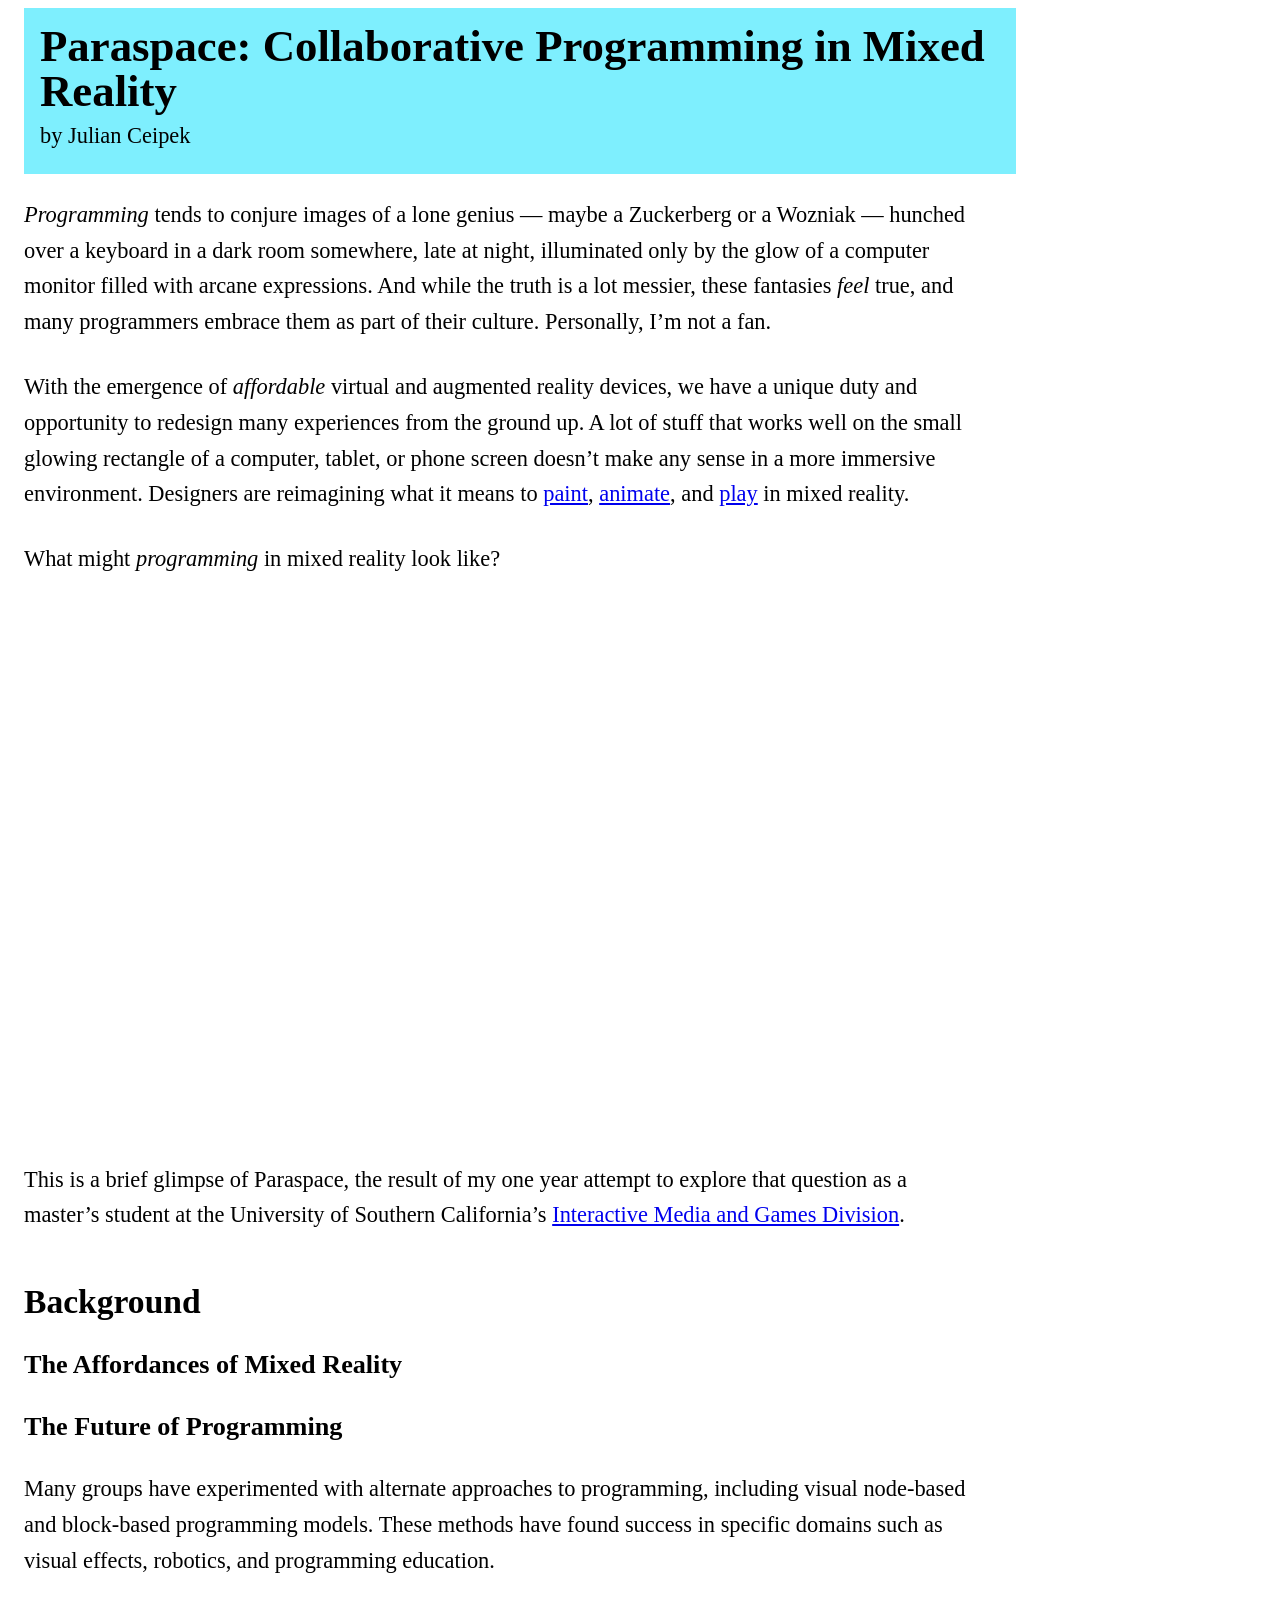
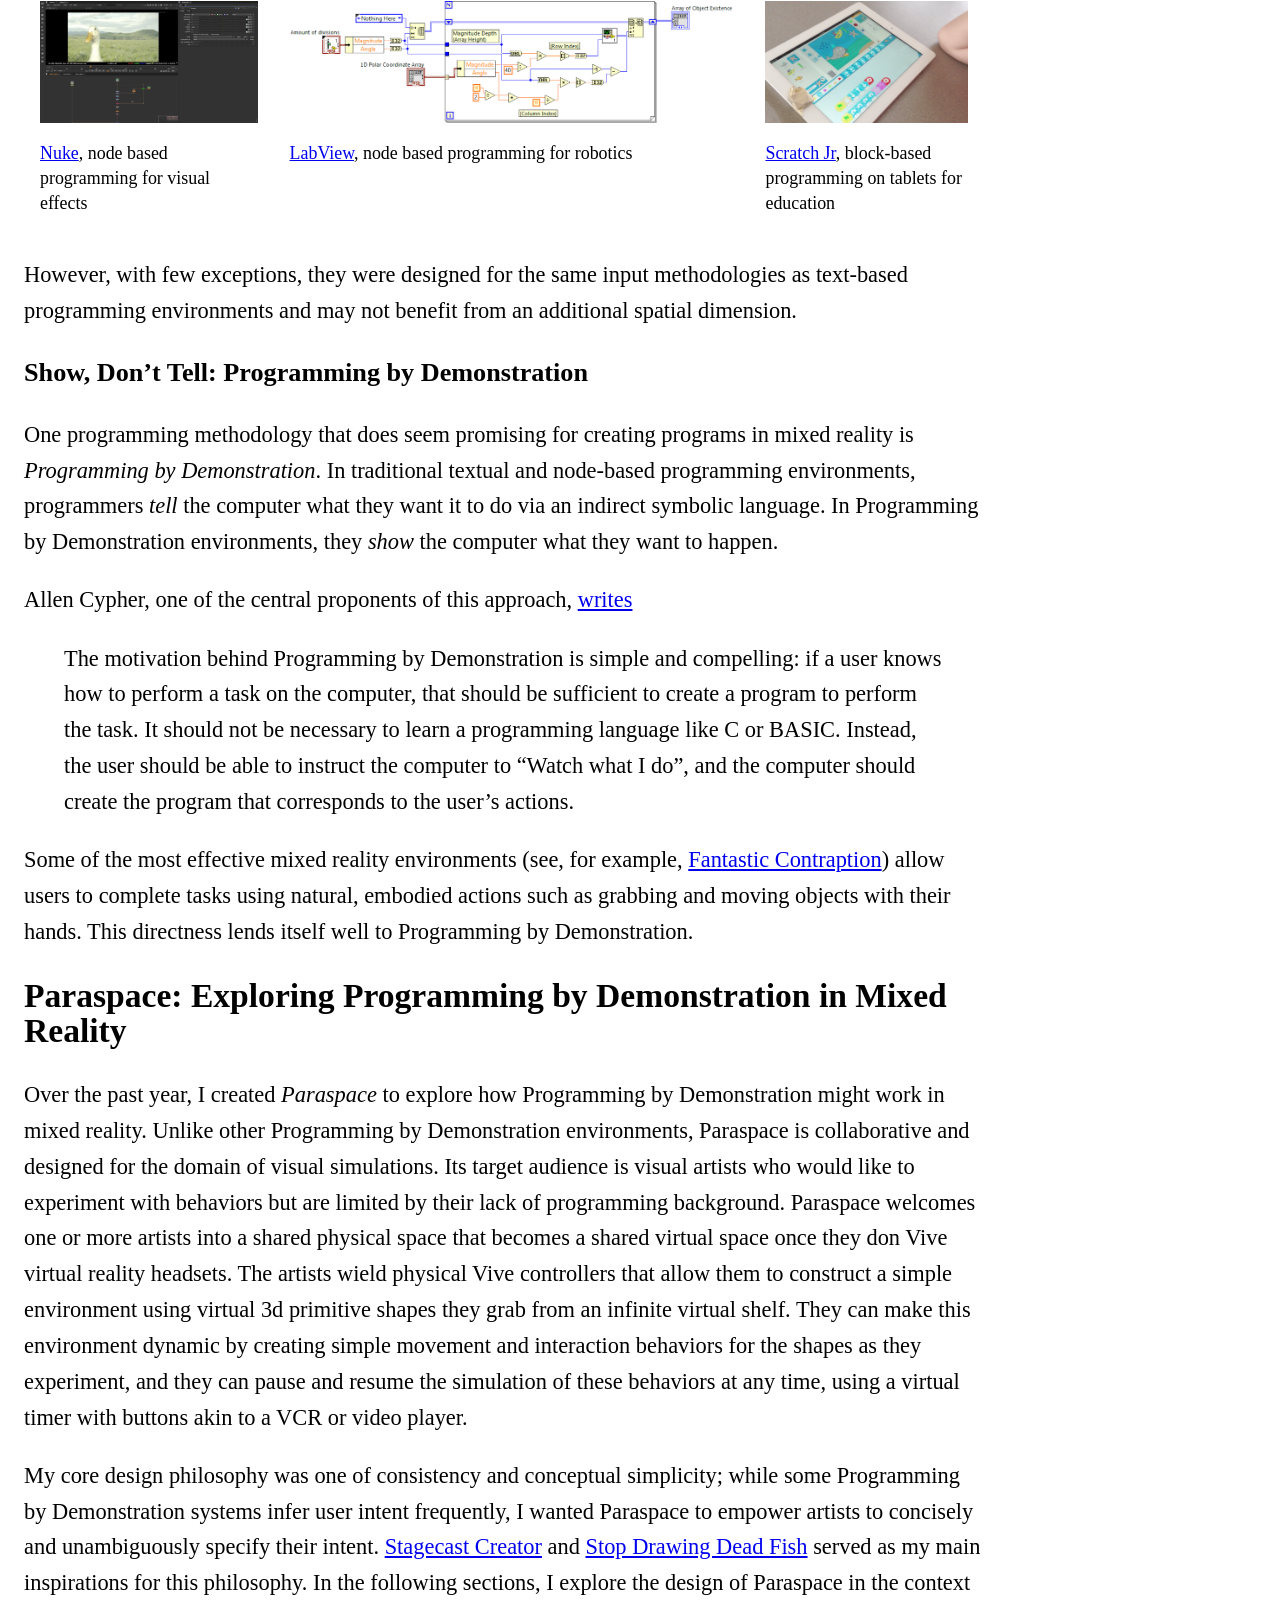
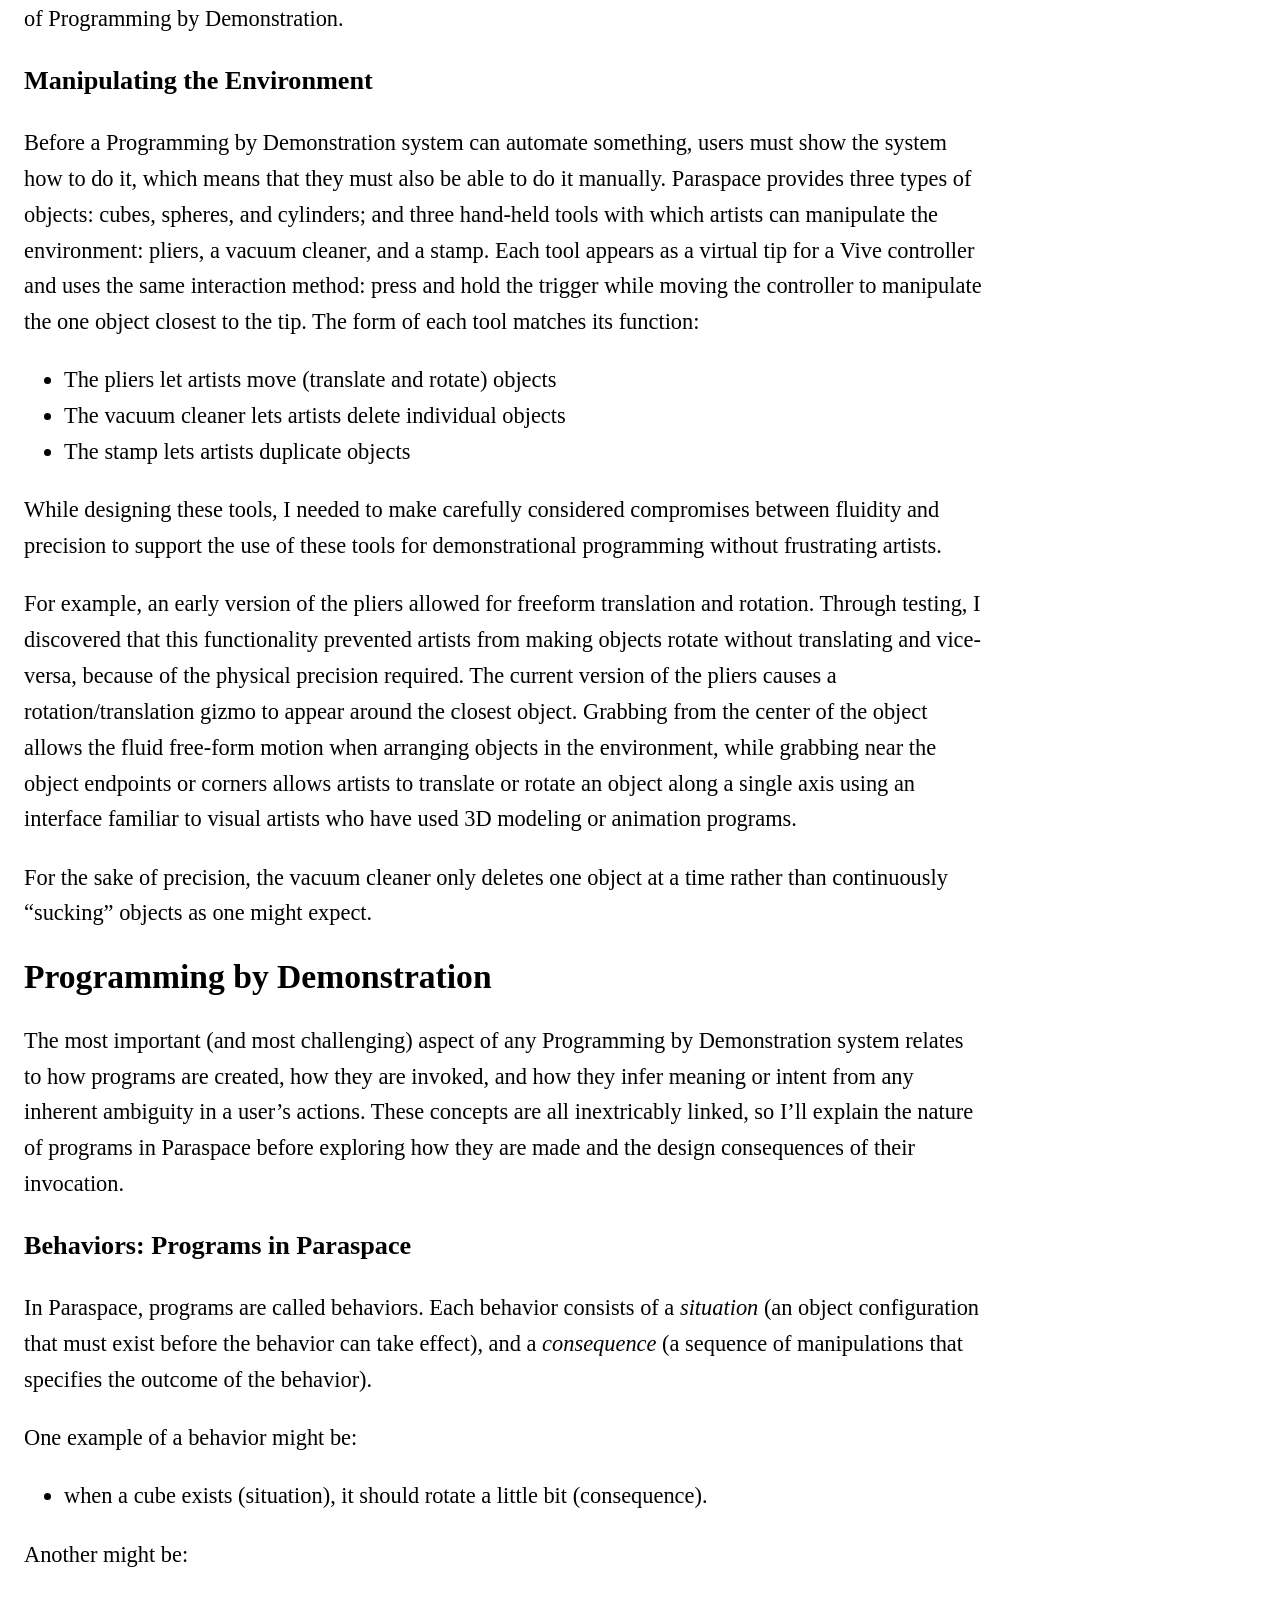
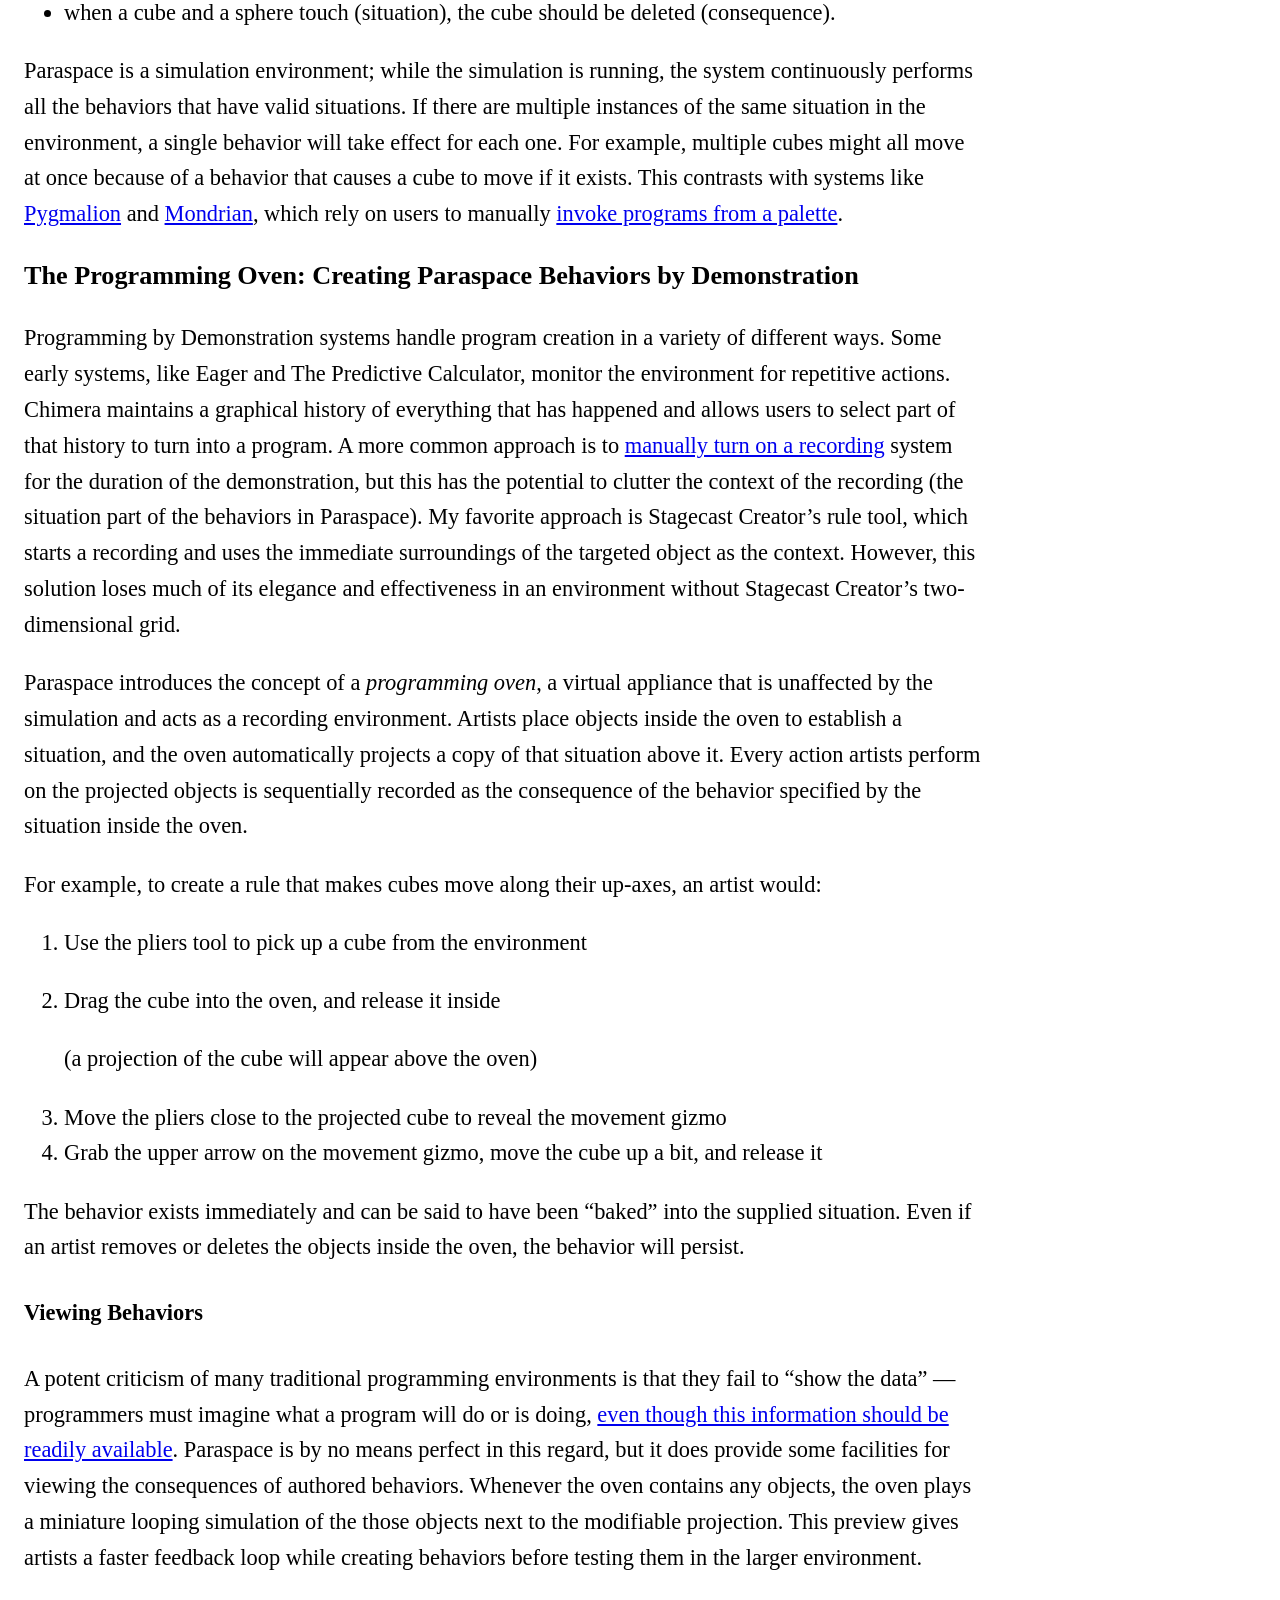
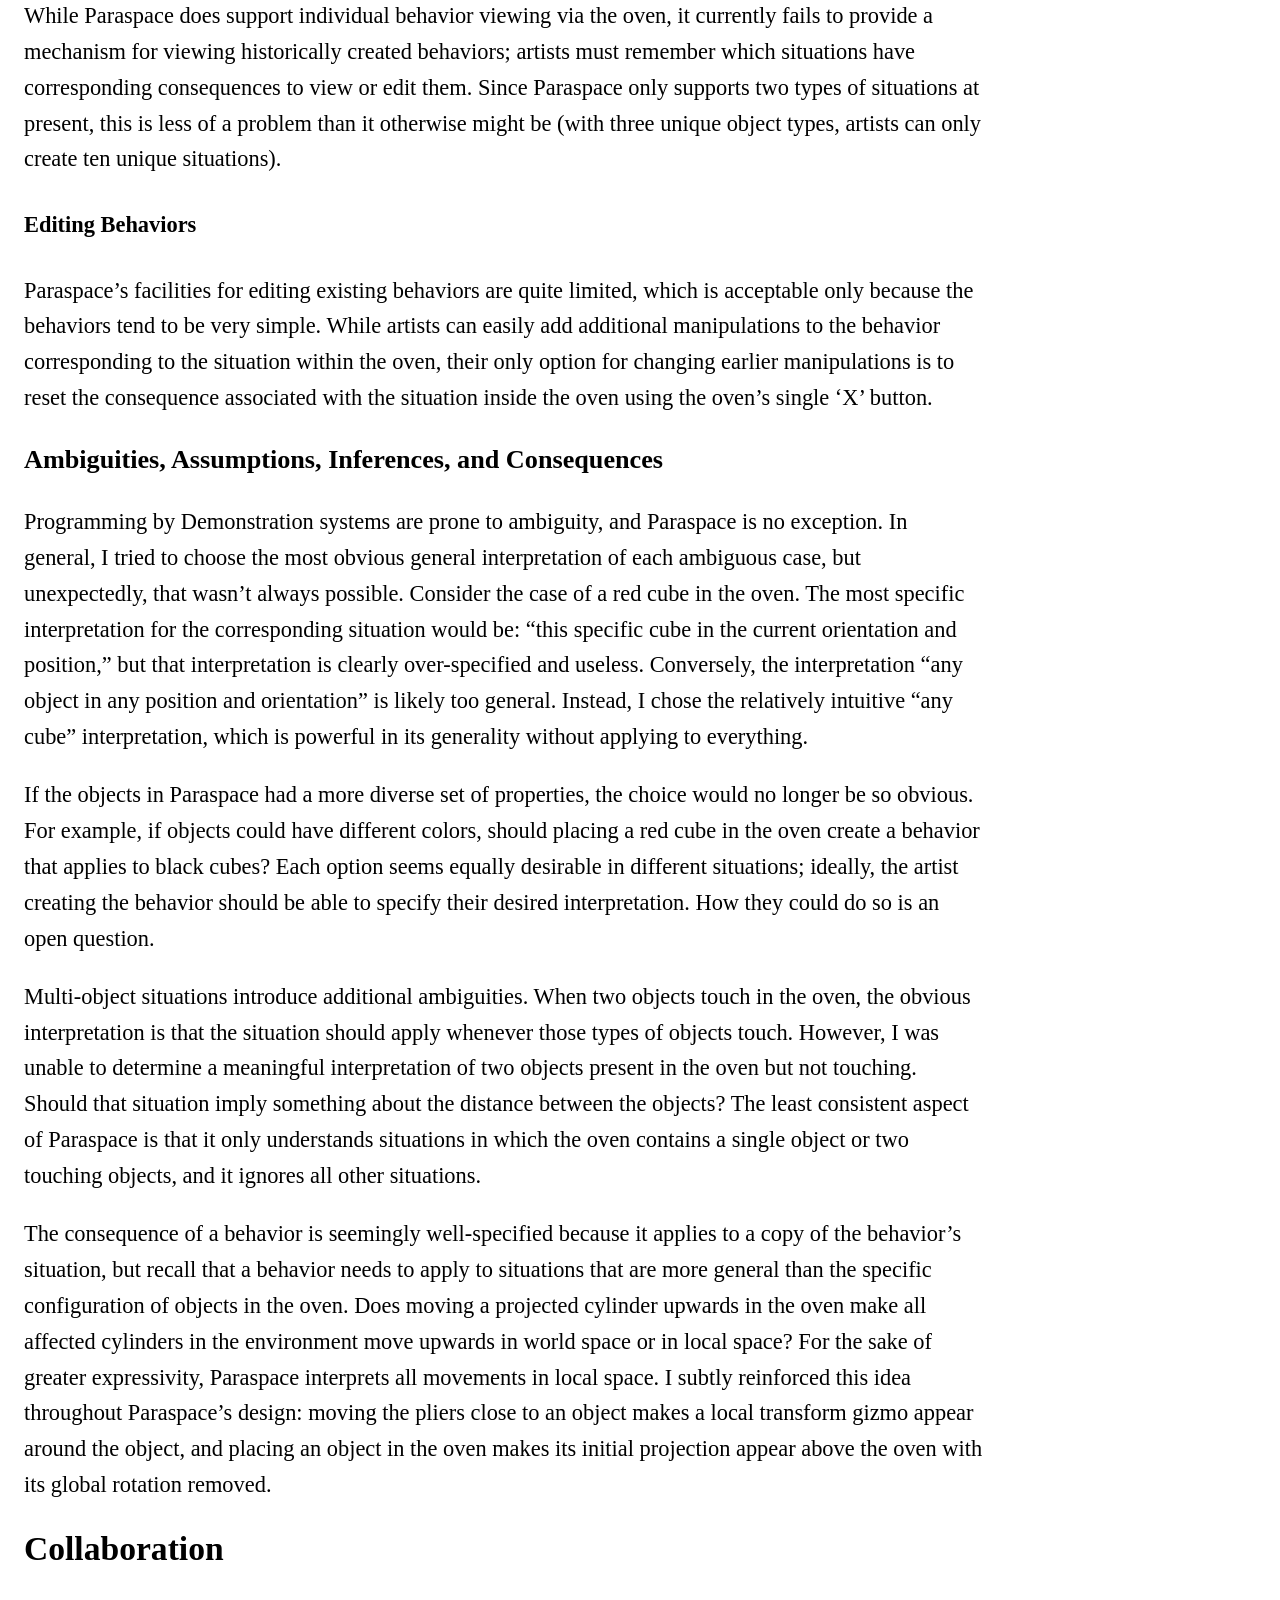
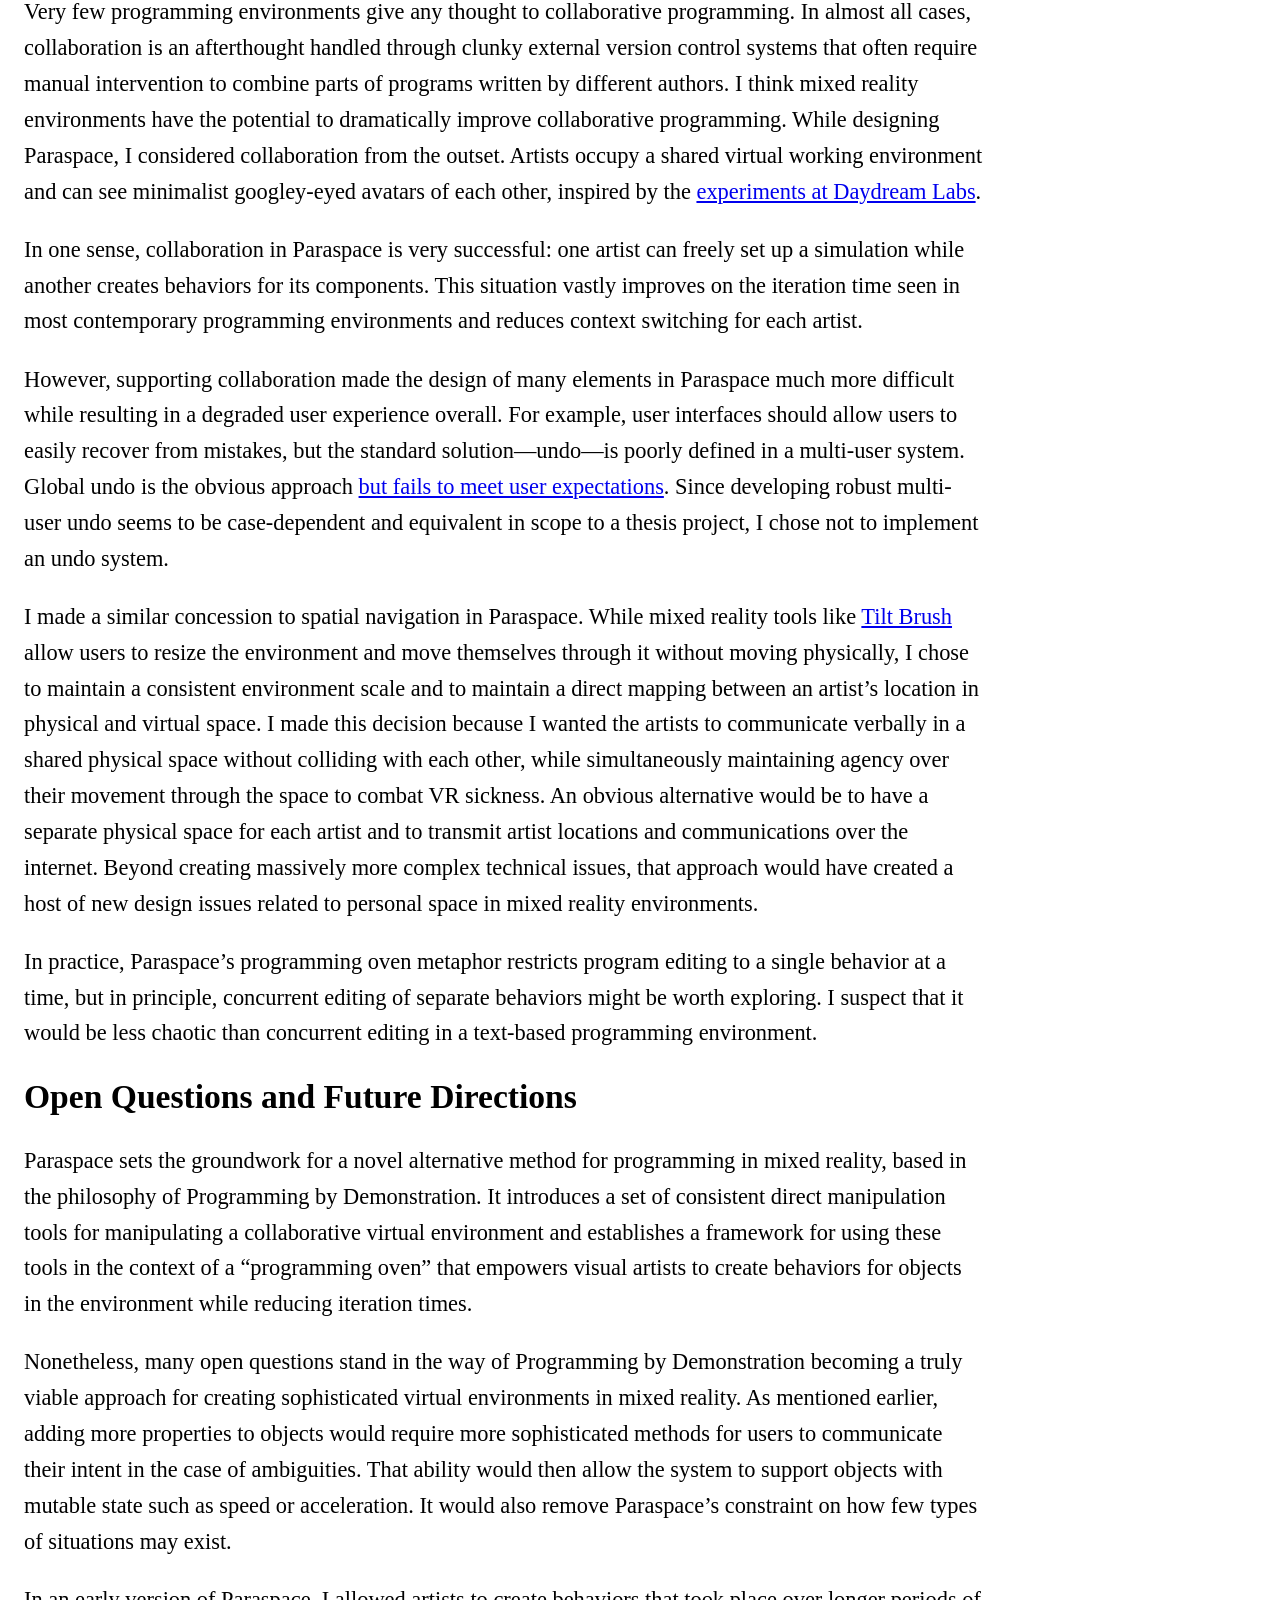
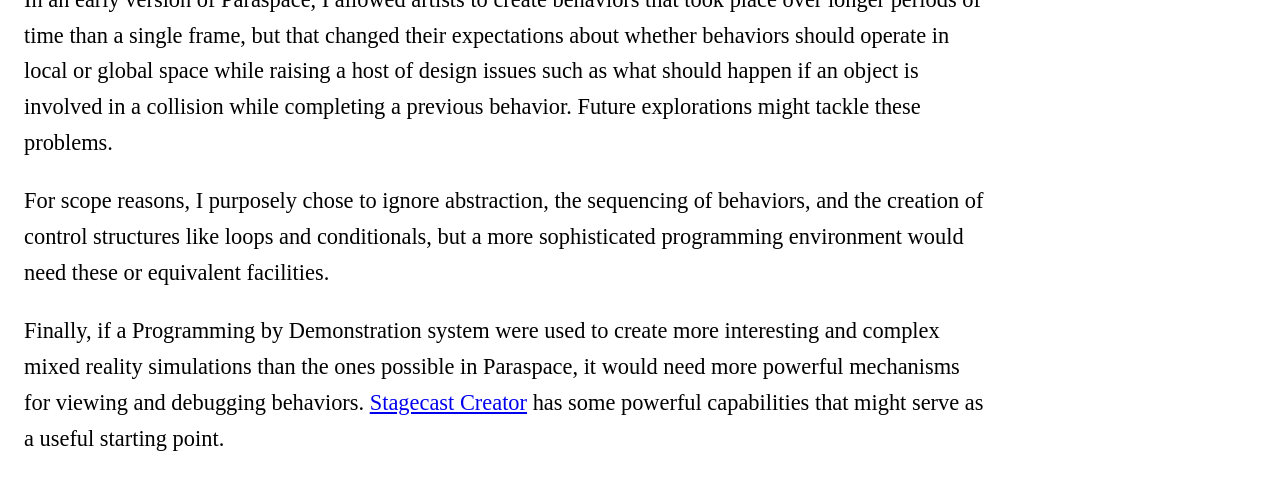
<file: index.html>
<head><link href="normalize.css" rel="stylesheet" type="text/css"/><link href="main.css" rel="stylesheet" type="text/css"/></head><body><div class="article-and-toc"><div class="toc-container"><div class="table-of-contents"><h1>Contents</h1><ol><li>Background<ol><li>The Future of Programming</li><li>Show, Don&rsquo;t Tell: Programming by Demonstration</li></ol></li><li>Paraspace: Exploring Programming by Demonstration in Mixed Reality<ol><li>Manipulating the Environment</li><li>Programming by Demonstration<ol><li>Behaviors: Programs in Paraspace</li><li>The Programming Oven: Creating Paraspace Behaviors by Demonstration<ol><li>Viewing Behaviors</li><li>Editing Behaviors</li></ol></li></ol></li><li>Ambiguities, Assumptions, Inferences, and Consequences</li></ol></li><li>Collaboration</li><li>Open Questions and Future Directions</li></ol></div></div><article><header><h1>Paraspace: Collaborative Programming in Mixed Reality</h1><p class="author">by Julian Ceipek</p></header><div class="body"><p><em>Programming</em> tends to conjure images of a lone genius &mdash; maybe a Zuckerberg or a Wozniak &mdash; hunched over a keyboard in a dark room somewhere, late at night, illuminated only by the glow of a computer monitor filled with arcane expressions. And while the truth is a lot messier, these fantasies <em>feel</em> true, and many programmers embrace them as part of their culture. Personally, I&rsquo;m not a fan.</p></div><div class="block-with-aside"><div class="body"><p>With the emergence of <em>affordable</em> virtual and augmented reality devices, we have a unique duty and opportunity to redesign many experiences from the ground up. A lot of stuff that works well on the small glowing rectangle of a computer, tablet, or phone screen doesn&rsquo;t make any sense in a more immersive environment. Designers are reimagining what it means to <a href="https://www.tiltbrush.com/" target="_blank">paint</a>, <a href="https://venturebeat.com/2016/10/03/limitless-lets-artists-create-animations-within-virtual-reality/" target="_blank">animate</a>, and <a href="http://fantasticcontraption.com/" target="_blank">play</a> in mixed reality. </p></div><div class="aside"><p>Augmented and Virtual reality have been around <a href="http://www.polygon.com/2016/10/26/13401128/25-vr-greatest-innovators" target="_blank">for a really long time</a>. What&rsquo;s special about <em>now</em> is really only that the technology has come far enough to be affordable.</p><p>Even more powerful than devices that deal in the virtual would be ways of augmenting our physical environments to create a new dynamic medium for thinking and doing.</p><p>Designers like Bret Victor <a href="http://worrydream.com/TheHumaneRepresentationOfThoughtTalk/" target="_blank">are working toward this laudable goal</a>, but it will likely be some time until these types of environments become commonplace. People have been thinking about them for a long time too:</p><div class="video-wrapper"><iframe width="1920" height="1080" src="https://www.youtube.com/embed/9HXp3s7x68o?modestbranding=0&amp;amp;showinfo=0&amp;amp;rel=0" frameborder="0" allowfullscreen="allowfullscreen"></iframe></div></div></div><div class="body"><p>What might <em>programming</em> in mixed reality look like?</p><div class="video-wrapper"><iframe width="1920" height="1080" src="https://www.youtube.com/embed/lrOJyLD9Zf4?modestbranding=0&amp;amp;showinfo=0&amp;amp;rel=0" frameborder="0" allowfullscreen="allowfullscreen"></iframe></div><p>This is a brief glimpse of Paraspace, the result of my one year attempt to explore that question as a master&rsquo;s student at the University of Southern California&rsquo;s <a href="https://cinema.usc.edu/interactive/" target="_blank">Interactive Media and Games Division</a>.</p></div><div class="body"><h2 class="heading">Background</h2><h3 class="heading">The Affordances of Mixed Reality</h3><h3 class="heading">The Future of Programming</h3><p>Many groups have experimented with alternate approaches to programming, including visual node-based and block-based programming models. These methods have found success in specific domains such as visual effects, robotics, and programming education.</p></div><div class="gallery"><div class="fig"><img src="images/nuke.png"/><p class="caption"><a href="https://www.foundry.com/products/nuke" target="_blank">Nuke</a>, node based programming for visual effects</p></div><div class="fig"><img src="images/labview.png"/><p class="caption"><a href="http://www.ni.com/labview/" target="_blank">LabView</a>, node based programming for robotics</p></div><div class="fig"><img src="images/scratch-jr.png"/><p class="caption"><a href="https://www.scratchjr.org/" target="_blank">Scratch Jr</a>, block-based programming on tablets for education</p></div></div><div class="body"><p>However, with few exceptions, they were designed for the same input methodologies as text-based programming environments and may not benefit from an additional spatial dimension. </p><h3 class="heading">Show, Don&rsquo;t Tell: Programming by Demonstration</h3><p>One programming methodology that does seem promising for creating programs in mixed reality is <em>Programming by Demonstration</em>. In traditional textual and node-based programming environments, programmers <em>tell</em> the computer what they want it to do via an indirect symbolic language. In Programming by Demonstration environments, they <em>show</em> the computer what they want to happen.</p><div class="aside"><p>Most of us could <em>show</em> a computer how to make a sandwich, but would struggle to <em>tell</em> one how to do it.</p><div class="video-wrapper"><iframe width="1920" height="1080" src="https://www.youtube.com/embed/KUB-aJXquUA?start=1166&amp;amp;end=1576&amp;amp;modestbranding=0&amp;amp;showinfo=0&amp;amp;rel=0" frameborder="0" allowfullscreen="allowfullscreen"></iframe></div></div><p>Allen Cypher, one of the central proponents of this approach, <a href="http://acypher.com/wwid/FrontMatter/index.html#Introduction" target="_blank">writes</a></p><blockquote>The motivation behind Programming by Demonstration is simple and compelling: if a user knows how to perform a task on the computer, that should be sufficient to create a program to perform the task. It should not be necessary to learn a programming language like C or BASIC. Instead, the user should be able to instruct the computer to 	&ldquo;Watch what I do&rdquo;, and the computer should create the program that corresponds to the user&rsquo;s actions.</blockquote><p>Some of the most effective mixed reality environments (see, for example, <a href="http://fantasticcontraption.com/" target="_blank">Fantastic Contraption</a>) allow users to complete tasks using natural, embodied actions such as grabbing and moving objects with their hands. This directness lends itself well to Programming by Demonstration.</p><h2 class="heading">Paraspace: Exploring Programming by Demonstration in Mixed Reality</h2><p>Over the past year, I created <em>Paraspace</em> to explore how Programming by Demonstration might work in mixed reality. Unlike other Programming by Demonstration environments, Paraspace is collaborative and designed for the domain of visual simulations. Its target audience is visual artists who would like to experiment with behaviors but are limited by their lack of programming background. Paraspace welcomes one or more artists into a shared physical space that becomes a shared virtual space once they don Vive virtual reality headsets. The artists wield physical Vive controllers that allow them to construct a simple environment using virtual 3d primitive shapes they grab from an infinite virtual shelf. They can make this environment dynamic by creating simple movement and interaction behaviors for the shapes as they experiment, and they can pause and resume the simulation of these behaviors at any time, using a virtual timer with buttons akin to a VCR or video player.</p><p>My core design philosophy was one of consistency and conceptual simplicity; while some Programming by Demonstration systems infer user intent frequently, I wanted Paraspace to empower artists to concisely and unambiguously specify their intent. <a href="https://en.wikipedia.org/wiki/Stagecast_Creator" target="_blank">Stagecast Creator</a> and <a href="http://worrydream.com/#!/StopDrawingDeadFish" target="_blank">Stop Drawing Dead Fish</a> served as my main inspirations for this philosophy. In the following sections, I explore the design of Paraspace in the context of Programming by Demonstration.</p><h3 class="heading">Manipulating the Environment</h3><p>Before a Programming by Demonstration system can automate something, users must show the system how to do it, which means that they must also be able to do it manually. Paraspace provides three types of objects: cubes, spheres, and cylinders; and three hand-held tools with which artists can manipulate the environment: pliers, a vacuum cleaner, and a stamp. Each tool appears as a virtual tip for a Vive controller and uses the same interaction method: press and hold the trigger while moving the controller to manipulate the one object closest to the tip. The form of each tool matches its function:</p><ul><li>The pliers let artists move (translate and rotate) objects</li><li>The vacuum cleaner lets artists delete individual objects</li><li>The stamp lets artists duplicate objects</li></ul><p>While designing these tools, I needed to make carefully considered compromises between fluidity and precision to support the use of these tools for demonstrational programming without frustrating artists.</p><p>For example, an early version of the pliers allowed for freeform translation and rotation. Through testing, I discovered that this functionality prevented artists from making objects rotate without translating and vice-versa, because of the physical precision required. The current version of the pliers causes a rotation/translation gizmo to appear around the closest object. Grabbing from the center of the object allows the fluid free-form motion when arranging objects in the environment, while grabbing near the object endpoints or corners allows artists to translate or rotate an object along a single axis using an interface familiar to visual artists who have used 3D modeling or animation programs.</p><p>For the sake of precision, the vacuum cleaner only deletes one object at a time rather than continuously 	&ldquo;sucking&rdquo; objects as one might expect.</p><h2 class="heading">Programming by Demonstration</h2><p>The most important (and most challenging) aspect of any Programming by Demonstration system relates to how programs are created, how they are invoked, and how they infer meaning or intent from any inherent ambiguity in a user&rsquo;s actions. These concepts are all inextricably linked, so I&rsquo;ll explain the nature of programs in Paraspace before exploring how they are made and the design consequences of their invocation.</p><h3 class="heading">Behaviors: Programs in Paraspace</h3><p>In Paraspace, programs are called behaviors. Each behavior consists of a <em>situation</em> (an object configuration that must exist before the behavior can take effect), and a <em>consequence</em> (a sequence of manipulations that specifies the outcome of the behavior).</p><p>One example of a behavior might be:</p><ul><li>when a cube exists (situation), it should rotate a little bit (consequence).</li></ul><p>Another might be:</p><ul><li>when a cube and a sphere touch (situation), the cube should be deleted (consequence).</li></ul><p>Paraspace is a simulation environment; while the simulation is running, the system continuously performs all the behaviors that have valid situations. If there are multiple instances of the same situation in the environment, a single behavior will take effect for each one. For example, multiple cubes might all move at once because of a behavior that causes a cube to move if it exists. This contrasts with systems like <a href="http://acypher.com/wwid/Chapters/01Pygmalion.html" target="_blank">Pygmalion</a> and <a href="http://acypher.com/wwid/Chapters/16Mondrian.html" target="_blank">Mondrian</a>, which rely on users to manually <a href="http://acypher.com/wwid/Chapters/25Characterizing.html" target="_blank">invoke programs from a palette</a>.</p><h3 class="heading">The Programming Oven: Creating Paraspace Behaviors by Demonstration</h3><p>Programming by Demonstration systems handle program creation in a variety of different ways. Some early systems, like Eager and The Predictive Calculator, monitor the environment for repetitive actions. Chimera maintains a graphical history of everything that has happened and allows users to select part of that history to turn into a program. A more common approach is to <a href="http://acypher.com/wwid/Chapters/25Characterizing.html" target="_blank">manually turn on a recording</a> system for the duration of the demonstration, but this has the potential to clutter the context of the recording (the situation part of the behaviors in Paraspace). My favorite approach is Stagecast Creator&rsquo;s rule tool, which starts a recording and uses the immediate surroundings of the targeted object as the context. However, this solution loses much of its elegance and effectiveness in an environment without Stagecast Creator&rsquo;s two-dimensional grid.</p><p>Paraspace introduces the concept of a <em>programming oven</em>, a virtual appliance that is unaffected by the simulation and acts as a recording environment. Artists place objects inside the oven to establish a situation, and the oven automatically projects a copy of that situation above it. Every action artists perform on the projected objects is sequentially recorded as the consequence of the behavior specified by the situation inside the oven.</p><p>For example, to create a rule that makes cubes move along their up-axes, an artist would:</p><ol><li>Use the pliers tool to pick up a cube from the environment</li><li> <p>Drag the cube into the oven, and release it inside</p><p>(a projection of the cube will appear above the oven)</p></li><li>Move the pliers close to the projected cube to reveal the movement gizmo</li><li>Grab the upper arrow on the movement gizmo, move the cube up a bit, and release it</li></ol><p> The behavior exists immediately and can be said to have been 	&ldquo;baked&rdquo; into the supplied situation. Even if an artist removes or deletes the objects inside the oven, the behavior will persist.</p><h4 class="heading">Viewing Behaviors</h4><p>A potent criticism of many traditional programming environments is that they fail to &ldquo;show the data&rdquo; &mdash; programmers must imagine what a program will do or is doing, <a href="http://worrydream.com/#!/LearnableProgramming" target="_blank">even though this information should be readily available</a>. Paraspace is by no means perfect in this regard, but it does provide some facilities for viewing the consequences of authored behaviors. Whenever the oven contains any objects, the oven plays a miniature looping simulation of the those objects next to the modifiable projection. This preview gives artists a faster feedback loop while creating behaviors before testing them in the larger environment.</p><p>While Paraspace does support individual behavior viewing via the oven, it currently fails to provide a mechanism for viewing historically created behaviors; artists must remember which situations have corresponding consequences to view or edit them. Since Paraspace only supports two types of situations at present, this is less of a problem than it otherwise might be (with three unique object types, artists can only create ten unique situations).</p><h4 class="heading">Editing Behaviors</h4><p>Paraspace&rsquo;s facilities for editing existing behaviors are quite limited, which is acceptable only because the behaviors tend to be very simple. While artists can easily add additional manipulations to the behavior corresponding to the situation within the oven, their only option for changing earlier manipulations is to reset the consequence associated with the situation inside the oven using the oven&rsquo;s single &lsquo;X&rsquo; button.</p><h3 class="heading">Ambiguities, Assumptions, Inferences, and Consequences</h3><p>Programming by Demonstration systems are prone to ambiguity, and Paraspace is no exception. In general, I tried to choose the most obvious general interpretation of each ambiguous case, but unexpectedly, that wasn&rsquo;t always possible. Consider the case of a red cube in the oven. The most specific interpretation for the corresponding situation would be: 	&ldquo;this specific cube in the current orientation and position,&rdquo; but that interpretation is clearly over-specified and useless. Conversely, the interpretation 	&ldquo;any object in any position and orientation&rdquo; is likely too general. Instead, I chose the relatively intuitive 	&ldquo;any cube&rdquo; interpretation, which is powerful in its generality without applying to everything.</p><p>If the objects in Paraspace had a more diverse set of properties, the choice would no longer be so obvious. For example, if objects could have different colors, should placing a red cube in the oven create a behavior that applies to black cubes? Each option seems equally desirable in different situations; ideally, the artist creating the behavior should be able to specify their desired interpretation. How they could do so is an open question.</p><p>Multi-object situations introduce additional ambiguities. When two objects touch in the oven, the obvious interpretation is that the situation should apply whenever those types of objects touch. However, I was unable to determine a meaningful interpretation of two objects present in the oven but not touching. Should that situation imply something about the distance between the objects? The least consistent aspect of Paraspace is that it only understands situations in which the oven contains a single object or two touching objects, and it ignores all other situations.</p><p>The consequence of a behavior is seemingly well-specified because it applies to a copy of the behavior&rsquo;s situation, but recall that a behavior needs to apply to situations that are more general than the specific configuration of objects in the oven. Does moving a projected cylinder upwards in the oven make all affected cylinders in the environment move upwards in world space or in local space? For the sake of greater expressivity, Paraspace interprets all movements in local space. I subtly reinforced this idea throughout Paraspace&rsquo;s design: moving the pliers close to an object makes a local transform gizmo appear around the object, and placing an object in the oven makes its initial projection appear above the oven with its global rotation removed.</p><h2 class="heading">Collaboration</h2><p>Very few programming environments give any thought to collaborative programming. In almost all cases, collaboration is an afterthought handled through clunky external version control systems that often require manual intervention to combine parts of programs written by different authors. I think mixed reality environments have the potential to dramatically improve collaborative programming. While designing Paraspace, I considered collaboration from the outset. Artists occupy a shared virtual working environment and can see minimalist googley-eyed avatars of each other, inspired by the <a href="https://youtu.be/lGUmTQgbiAY?t=1124" target="_blank">experiments at Daydream Labs</a>.</p><p>In one sense, collaboration in Paraspace is very successful: one artist can freely set up a simulation while another creates behaviors for its components. This situation vastly improves on the iteration time seen in most contemporary programming environments and reduces context switching for each artist.</p><p>However, supporting collaboration made the design of many elements in Paraspace much more difficult while resulting in a degraded user experience overall. For example, user interfaces should allow users to easily recover from mistakes, but the standard solution&mdash;undo&mdash;is poorly defined in a multi-user system. Global undo is the obvious approach <a href="http://mi-lab.org/projects/undo-on-large-interactive-surfaces/" target="_blank">but fails to meet user expectations</a>. Since developing robust multi-user undo seems to be case-dependent and equivalent in scope to a thesis project, I chose not to implement an undo system.</p><p>I made a similar concession to spatial navigation in Paraspace. While mixed reality tools like <a href="https://www.tiltbrush.com/" target="_blank">Tilt Brush</a> allow users to resize the environment and move themselves through it without moving physically, I chose to maintain a consistent environment scale and to maintain a direct mapping between an artist&rsquo;s location in physical and virtual space. I made this decision because I wanted the artists to communicate verbally in a shared physical space without colliding with each other, while simultaneously maintaining agency over their movement through the space to combat VR sickness. An obvious alternative would be to have a separate physical space for each artist and to transmit artist locations and communications over the internet. Beyond creating massively more complex technical issues, that approach would have created a host of new design issues related to personal space in mixed reality environments.</p><p>In practice, Paraspace&rsquo;s programming oven metaphor restricts program editing to a single behavior at a time, but in principle, concurrent editing of separate behaviors might be worth exploring. I suspect that it would be less chaotic than concurrent editing in a text-based programming environment. </p><h2 class="heading">Open Questions and Future Directions</h2><p>Paraspace sets the groundwork for a novel alternative method for programming in mixed reality, based in the philosophy of Programming by Demonstration. It introduces a set of consistent direct manipulation tools for manipulating a collaborative virtual environment and establishes a framework for using these tools in the context of a 	&ldquo;programming oven&rdquo; that empowers visual artists to create behaviors for objects in the environment while reducing iteration times.</p><p>Nonetheless, many open questions stand in the way of Programming by Demonstration becoming a truly viable approach for creating sophisticated virtual environments in mixed reality. As mentioned earlier, adding more properties to objects would require more sophisticated methods for users to communicate their intent in the case of ambiguities. That ability would then allow the system to support objects with mutable state such as speed or acceleration. It would also remove Paraspace&rsquo;s constraint on how few types of situations may exist.</p><p>In an early version of Paraspace, I allowed artists to create behaviors that took place over longer periods of time than a single frame, but that changed their expectations about whether behaviors should operate in local or global space while raising a host of design issues such as what should happen if an object is involved in a collision while completing a previous behavior. Future explorations might tackle these problems.</p><p>For scope reasons, I purposely chose to ignore abstraction, the sequencing of behaviors, and the creation of control structures like loops and conditionals, but a more sophisticated programming environment would need these or equivalent facilities.</p><p>Finally, if a Programming by Demonstration system were used to create more interesting and complex mixed reality simulations than the ones possible in Paraspace, it would need more powerful mechanisms for viewing and debugging behaviors. <a href="https://en.wikipedia.org/wiki/Stagecast_Creator" target="_blank">Stagecast Creator</a> has some powerful capabilities that might serve as a useful starting point.</p></div></article></div></body>
</file>
<file: main.css>
body {
  font-family: Oxygen;
  font-size: 1.4em;
  line-height: 1.6em; }

header {
  line-height: 2em; }

.table-of-contents {
  line-height: 1.4em;
  font-size: 0.65em; }
  .table-of-contents h1 {
    font-size: 1.1em; }

.aside {
  font-size: 0.7em;
  line-height: 1.5em; }

.article-and-toc {
  margin: auto;
  display: flex;
  flex-direction: row-reverse;
  justify-content: center; }

header {
  background-color: #7eeffe;
  padding: 1rem; }
  header p, header h1 {
    padding: 0;
    margin: 0; }

.toc-container {
  z-index: 1000;
  /*padding-right: 1rem;*/ }

.table-of-contents {
  padding: 1rem;
  position: fixed;
  display: inline-block;
  height: 100%;
  overflow: scroll; }

.body {
  display: inline-block; }

.block-with-aside {
  display: block;
  margin-top: -1rem;
  margin-bottom: -1rem; }

.aside {
  float: right;
  padding: 1rem; }

.video-wrapper {
  position: relative;
  padding-bottom: 56.25%;
  height: 0;
  margin: auto; }

.video-wrapper iframe {
  position: absolute;
  top: 0;
  left: 0;
  width: 100%;
  height: 100%; }

.gallery {
  display: flex;
  align-items: flex-start;
  justify-content: center;
  width: vw; }
  .gallery .fig {
    font-size: 0.8em;
    line-height: 1.4em;
    margin: 0 1rem; }
    .gallery .fig img {
      width: 100%; }

.article-and-toc {
  padding: 0 1rem; }

article {
  max-width: 100%; }

.body, .gallery, header {
  max-width: 60rem; }

.aside {
  display: none; }

.table-of-contents {
  display: none; }

@media (min-width: 1360px) {
  .article-and-toc {
    padding-left: 3rem; }

  .article-and-toc {
    max-width: 120rem; }

  article {
    max-width: 85rem; }

  .aside {
    width: 23%;
    display: inline-block; } }
@media (min-width: 1690px) {
  .body, .gallery, header {
    max-width: 70%; }

  .toc-container {
    width: 20rem; }

  .table-of-contents {
    display: block; }

  .table-of-contents {
    width: 18rem; }

  .article-and-toc {
    padding: 0 5rem; } }

/*# sourceMappingURL=main.css.map */
</file>
